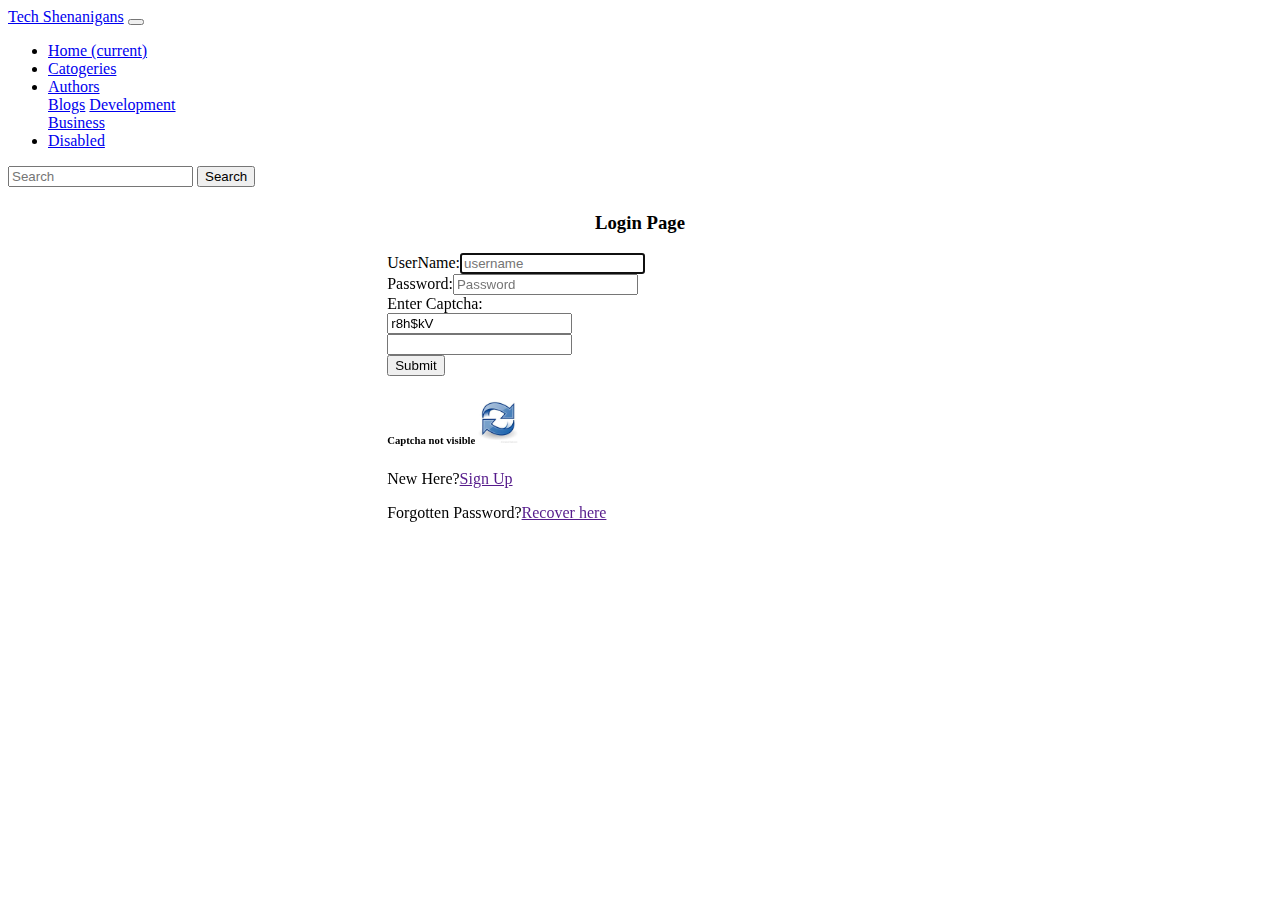
<file: js/1/index.html>
<!DOCTYPE html>
<html>
<head>
    <title>LogIn Page</title>
    <link rel="stylesheet" href="https://cdn.jsdelivr.net/npm/bootstrap@4.5.3/dist/css/bootstrap.min.css" integrity="sha384-TX8t27EcRE3e/ihU7zmQxVncDAy5uIKz4rEkgIXeMed4M0jlfIDPvg6uqKI2xXr2" crossorigin="anonymous">
</head>
<body>
<nav class="navbar navbar-expand-lg navbar-light bg-light">
    <a class="navbar-brand" href="https://www.techshenanigans.com/">Tech Shenanigans</a>
    <button class="navbar-toggler" type="button" data-toggle="collapse" data-target="#navbarSupportedContent" aria-controls="navbarSupportedContent" aria-expanded="false" aria-label="Toggle navigation">
        <span class="navbar-toggler-icon"></span>
    </button>

    <div class="collapse navbar-collapse" id="navbarSupportedContent">
        <ul class="navbar-nav mr-auto">
            <li class="nav-item active">
                <a class="nav-link" href="#">Home <span class="sr-only">(current)</span></a>
            </li>
            <li class="nav-item">
                <a class="nav-link" href="#">Catogeries</a>
            </li>
            <li class="nav-item dropdown">
                <a class="nav-link dropdown-toggle" href="#" id="navbarDropdown" role="button" data-toggle="dropdown" aria-haspopup="true" aria-expanded="false">
                    Authors
                </a>
                <div class="dropdown-menu" aria-labelledby="navbarDropdown">
                    <a class="dropdown-item" href="#">Blogs</a>
                    <a class="dropdown-item" href="#">Development</a>
                    <div class="dropdown-divider"></div>
                    <a class="dropdown-item" href="#">Business</a>
                </div>
            </li>
            <li class="nav-item">
                <a class="nav-link disabled" href="#" tabindex="-1" aria-disabled="true">Disabled</a>
            </li>
        </ul>
        <form class="form-inline my-2 my-lg-0">
            <input class="form-control mr-sm-2" type="search" placeholder="Search" aria-label="Search">
            <button class="btn btn-outline-success my-2 my-sm-0" type="submit">Search</button>
        </form>
    </div>
</nav>

<div class="container">
    <div class="row">
        <div style="width: 40%; margin: 25px auto;">
            <h3 style="text-align: center;">Login Page</h3>
            <form method="POST" action="">
                <div class="form-group">
                    <label>UserName:</label><input type="text" name="UserName" class="form-control" autofocus placeholder="username">
                </div>
                <div class="form-group">
                    <label>Password:</label><input type="Password" name="Password" class="form-control" autofocus placeholder="Password">
                </div>

                <label>Enter Captcha:</label>
                <div class="form-row">
                    <div class="form-group col-md-6">
                        <input type="text" class="form-control" readonly id="capt">
                    </div>
                    <div class="form-group col-md-6">
                        <input type="text" class="form-control" id="textinput">
                    </div>
                </div>

                <div class="form-group">
                    <button onclick="validcap()" class="btn btn-lg btn-success btn-block">Submit</button>
                </div>
            </form>
            <h6>Captcha not visible <img src="refresh.jpg" width="40px" onclick="cap()"></h6>
            <p>New Here?<a href="">Sign Up</a> </p>
            <p>Forgotten Password?<a href="">Recover here</a> </p>
        </div>
    </div>
</div>
<script type="text/javascript">
    function cap(){
        var alpha = ['A','B','C','D','E','F','G','H','I','J','K','L','M','N','O','P','Q','R','S','T','U','V'
            ,'W','X','Y','Z','1','2','3','4','5','6','7','8','9','0','a','b','c','d','e','f','g','h','i',
            'j','k','l','m','n','o','p','q','r','s','t','u','v','w','x','y','z', '!','@','#','$','%','^','&','*','+'];
        var a = alpha[Math.floor(Math.random()*71)];
        var b = alpha[Math.floor(Math.random()*71)];
        var c = alpha[Math.floor(Math.random()*71)];
        var d = alpha[Math.floor(Math.random()*71)];
        var e = alpha[Math.floor(Math.random()*71)];
        var f = alpha[Math.floor(Math.random()*71)];

        var final = a+b+c+d+e+f;
        document.getElementById("capt").value=final;
    }
    function validcap(){
        var stg1 = document.getElementById('capt').value;
        var stg2 = document.getElementById('textinput').value;
        if(stg1==stg2){
            alert("Form is validated Succesfully");
            return true;
        }else{
            alert("Please enter a valid captcha");
            return false;
        }
    }

    cap();
</script>
</body>
<script src="https://code.jquery.com/jquery-3.5.1.slim.min.js" integrity="sha384-DfXdz2htPH0lsSSs5nCTpuj/zy4C+OGpamoFVy38MVBnE+IbbVYUew+OrCXaRkfj" crossorigin="anonymous"></script>
<script src="https://cdn.jsdelivr.net/npm/bootstrap@4.5.3/dist/js/bootstrap.bundle.min.js" integrity="sha384-ho+j7jyWK8fNQe+A12Hb8AhRq26LrZ/JpcUGGOn+Y7RsweNrtN/tE3MoK7ZeZDyx" crossorigin="anonymous"></script>
</html>
</file>
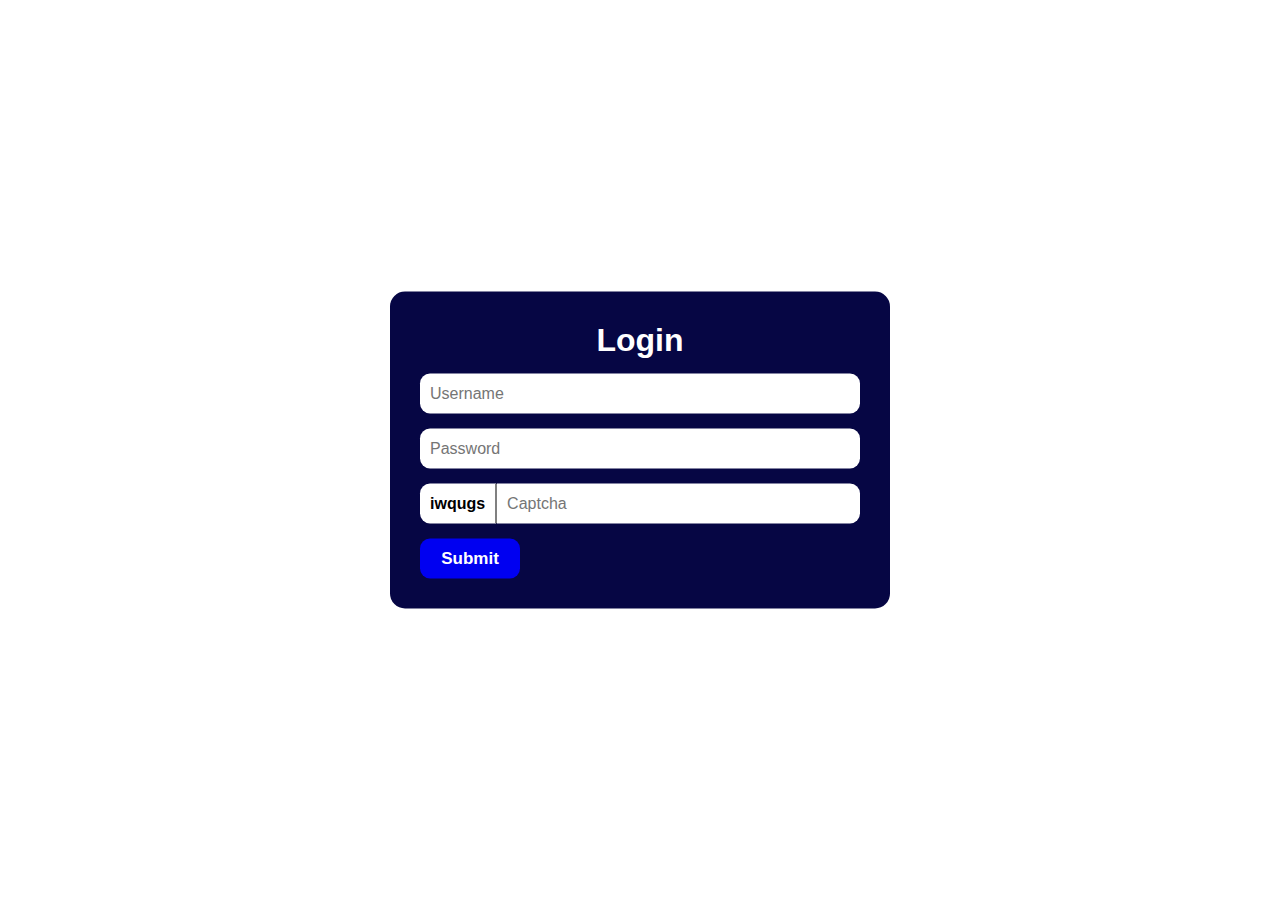
<file: js/2/index.html>
<!DOCTYPE html>
<html lang="en">
<head>
    <meta charset="UTF-8">
    <meta name="viewport" content="initial-scale=1.0, maximum-scale=1.0, user-scalable=1">

    <title>captcha sample 2</title>

    <link rel="stylesheet" type="text/css" href="style.css">
</head>
<body>

<div class="form-container">
    <h1>Login</h1>
    <form name="logForm" id="logForm">
        <input type="text" name="user" placeholder="Username">
        <input type="password" name="pass" placeholder="Password">
        <div class="captcha">
            <div id="captchaValue"></div>
            <input type="text" id="inputCaptcha" name="inputCaptcha" placeholder="Captcha">
        </div>
        <button id="submitBtn">Submit</button>
    </form>
</div>

<script type="text/javascript" src="script.js"></script>
</body>
</html>
</file>
<file: js/2/style.css>
*, *:after, *:before {
    -webkit-box-sizing: border-box;
    -moz-box-sizing: border-box;
    -ms-box-sizing: border-box;
    box-sizing: border-box;
}

body {
    font-family: Arial;
    font-size: 16px;
    margin: 0;
    background-color: #fff;
    color: #000;
}

.form-container {
    width: 500px;
    position: fixed;
    top: 50%;
    left: 50%;
    transform: translate(-50%, -50%);
    background-color: #060644;
    padding: 30px;
    color: #fff;
    border-radius: 15px;
}

.form-container h1 {
    text-align: center;
    margin: 0 0 15px;
}

.form-container input:not([type="submit"]) {
    width: 100%;
    height: 40px;
    margin: 0 0 15px;
    padding: 10px;
    line-height: 20px;
    font-size: 16px;
    font-family:  Arial;
    border-radius: 10px;
    border: 0;
    outline: 0 !important;
}

.captcha {
    display: flex;
}

.captcha input {
    border-radius: 0 10px 10px 0 !important;;
}

#captchaValue {
    height: 40px;
    padding: 10px;
    line-height: 20px;
    background-color: #fff;
    border-radius: 10px 0 0 10px;
    color: #000;
    font-weight: 700;
    border-right: 2px solid gray;
}

#submitBtn {
    width: 100px;
    height: 40px;
    padding: 10px;
    line-height: 20px;
    text-align: center;
    font-size: 17px;
    font-family: Arial;
    background-color: #0000f1;
    border-radius: 10px;
    color: #fff;
    cursor: pointer;
    font-weight: 700;
    border: 0;
}
</file>
